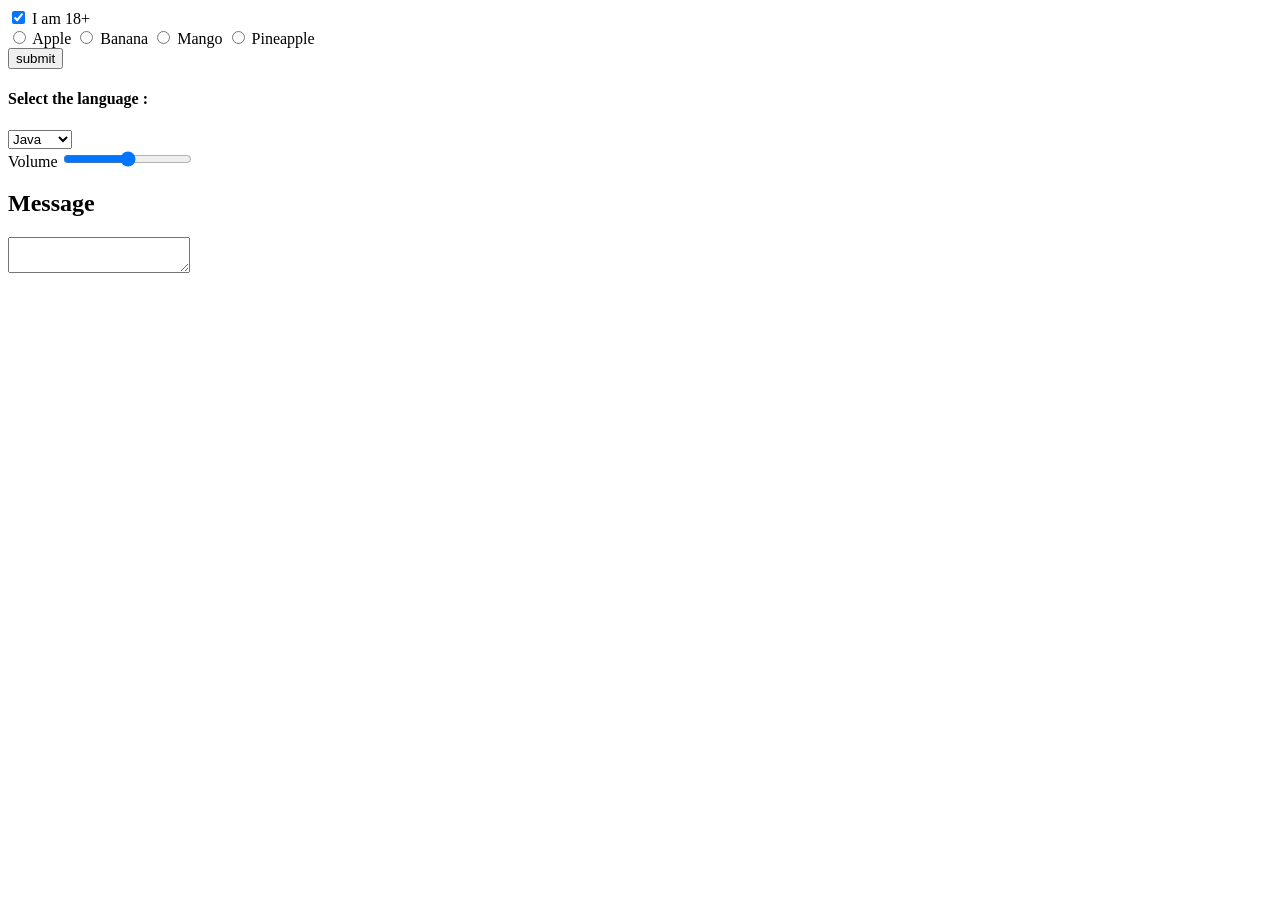
<file: html/index.html>
<!DOCTYPE html>
<html lang="en">
<head>
    <meta charset="UTF-8">
    <meta name="viewport" content="width=device-width, initial-scale=1.0">
    <title>Document</title>
</head>
<body>
    <form action="/server">
        <input type="checkbox" id="age" name="age" checked><!--By default checked checkbox-->
        <label for="age">I am 18+</label>
        <div>
            <input type="radio" id="apple" name="fruit" value="apple">
            <label for="apple">Apple</label>
            <input type="radio" id="banana" name="fruit" value="banana">
            <label for="banana">Banana</label>
            <input type="radio" id="mango" name="fruit" value="mango">
            <label for="mango">Mango</label>
            <input type="radio" id="pineapple" name="fruit" value="pineapple">
            <label for="pineapple">Pineapple</label>
        </div>
        <button>submit</button>

        <div>

            <h4>Select the language : </h4>
            <select name="lang" id="lang">
                <option value="java">Java</option>
                <option value="C++">C++</option>
                <option value="C">C</option>
                <option value="python">Python</option>
            </select>
        </div>

        <div>
            <label for="vol">Volume</label>
            <input type="range" name="vol" id="vol" min="0" max="100">
        </div>

        <div>
            <h2>Message</h2>
            <textarea name="feedback"></textarea>
        </div>
    </form>
</body>
</html>
</file>
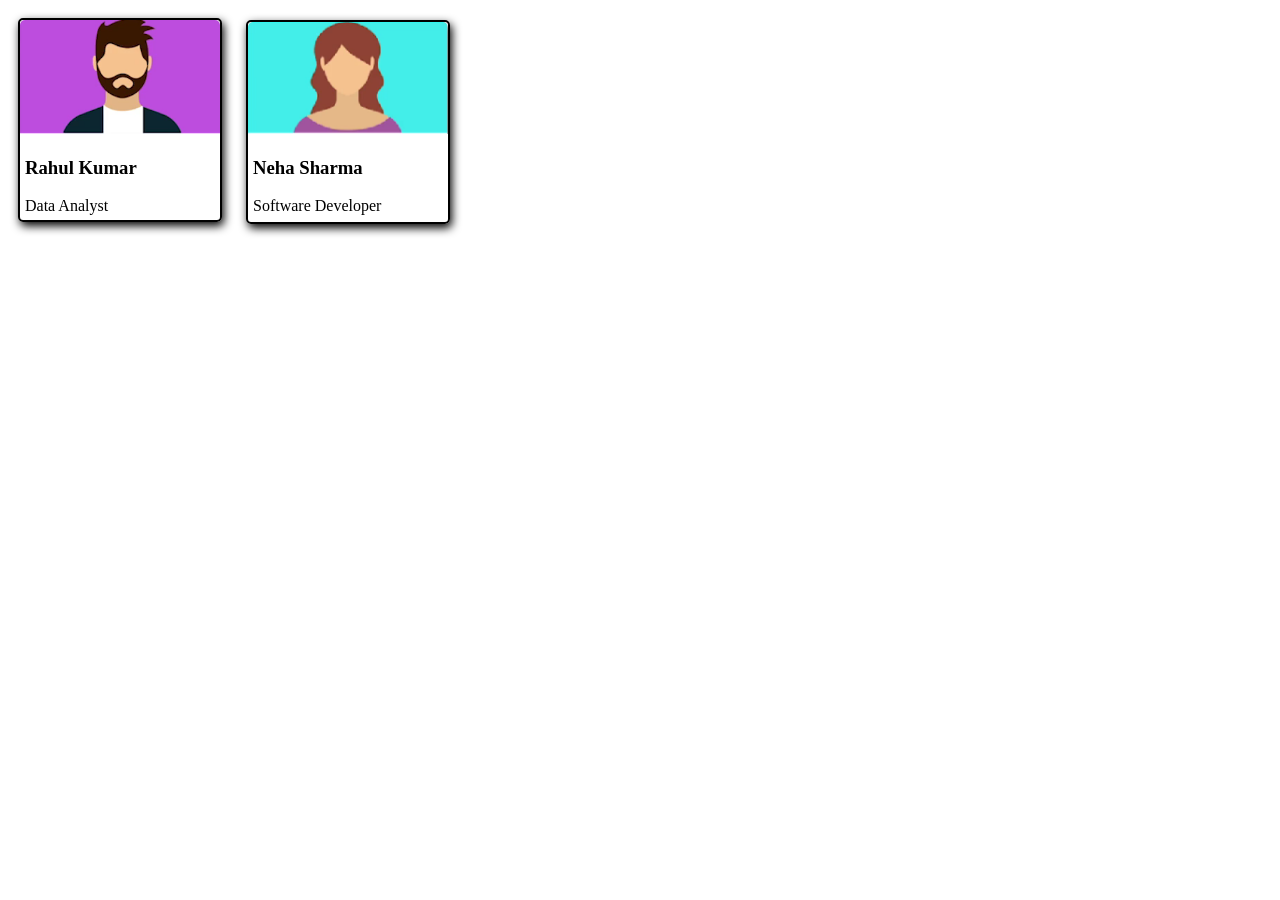
<file: Card hover/card.html>
<!DOCTYPE html>
<html lang="en">
<head>
    <meta charset="UTF-8">
    <meta name="viewport" content="width=device-width, initial-scale=1.0">
    <title>Card hover effect</title>
    <link rel="stylesheet" href="style.css">
</head>
<body>
    <div class="card">
        <img src="mensicon.png" alt="Mens">
        <div class="desc">
            <h3>Rahul Kumar</h3>
            <p>Data Analyst</p>
        </div>
    </div>
    <div class="card">
        <img src="womensicon.png" alt="Womens">
        <div class="desc">
            <h3>Neha Sharma</h3>
            <p>Software Developer</p>
        </div>
    </div>
</body>
</html>
</file>
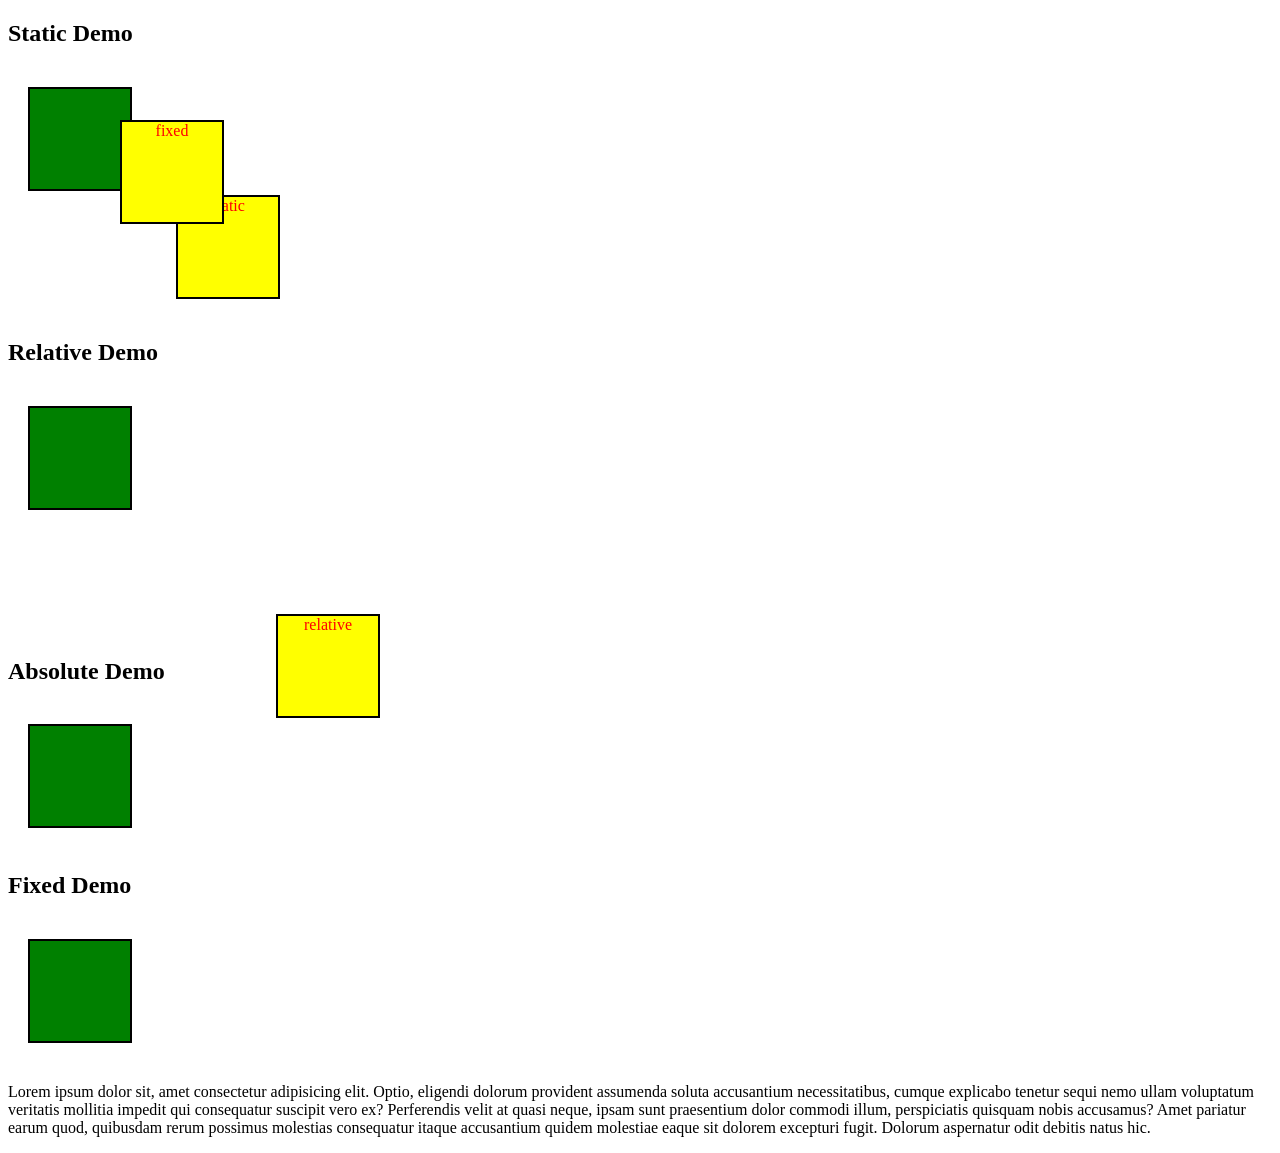
<file: Card hover/position.html>
<!DOCTYPE html>
<html lang="en">

<head>
    <meta charset="UTF-8">
    <meta name="viewport" content="width=device-width, initial-scale=1.0">
    <title>Position</title>
    <style>
        div {
            height: 100px;
            width: 100px;
            background-color: green;
            border: 2px solid black;
            text-align: center;
            margin: 20px;
            display: inline-block;
            color: red;
        }

        #static {
            background-color: yellow;
            position: static;
        }

        #relative {
            background-color: yellow;
            position: relative;
            top: 100px;
            left: 100px;
        }

        #absolute {
            background-color: yellow;
            position: absolute;
            top: 100px;
            left: 100px;
        }

        #fixed {
            background-color: yellow;
            position: fixed;
            top: 100px;
            left: 100px;
        }
    </style>
</head>

<body>
    <section>
        <h2>Static Demo</h2>
        <div></div>
        <div id="static">static</div>
    </section>
    <section>
        <h2>Relative Demo</h2>
        <div></div>
        <div id="relative">relative</div>
    </section>
    <section>
        <h2>Absolute Demo</h2>
        <div></div>
        <div id="absolute">absolute</div>
    </section>
    <section>
        <h2>Fixed Demo</h2>
        <div></div>
        <div id="fixed">fixed</div>
    </section>
    <p>Lorem ipsum dolor sit, amet consectetur adipisicing elit. Optio, eligendi dolorum provident assumenda soluta accusantium necessitatibus, cumque explicabo tenetur sequi nemo ullam voluptatum veritatis mollitia impedit qui consequatur suscipit vero ex? Perferendis velit at quasi neque, ipsam sunt praesentium dolor commodi illum, perspiciatis quisquam nobis accusamus? Amet pariatur earum quod, quibusdam rerum possimus molestias consequatur itaque accusantium quidem molestiae eaque sit dolorem excepturi fugit. Dolorum aspernatur odit debitis natus hic.
    </p>
</body>
</html>
</file>
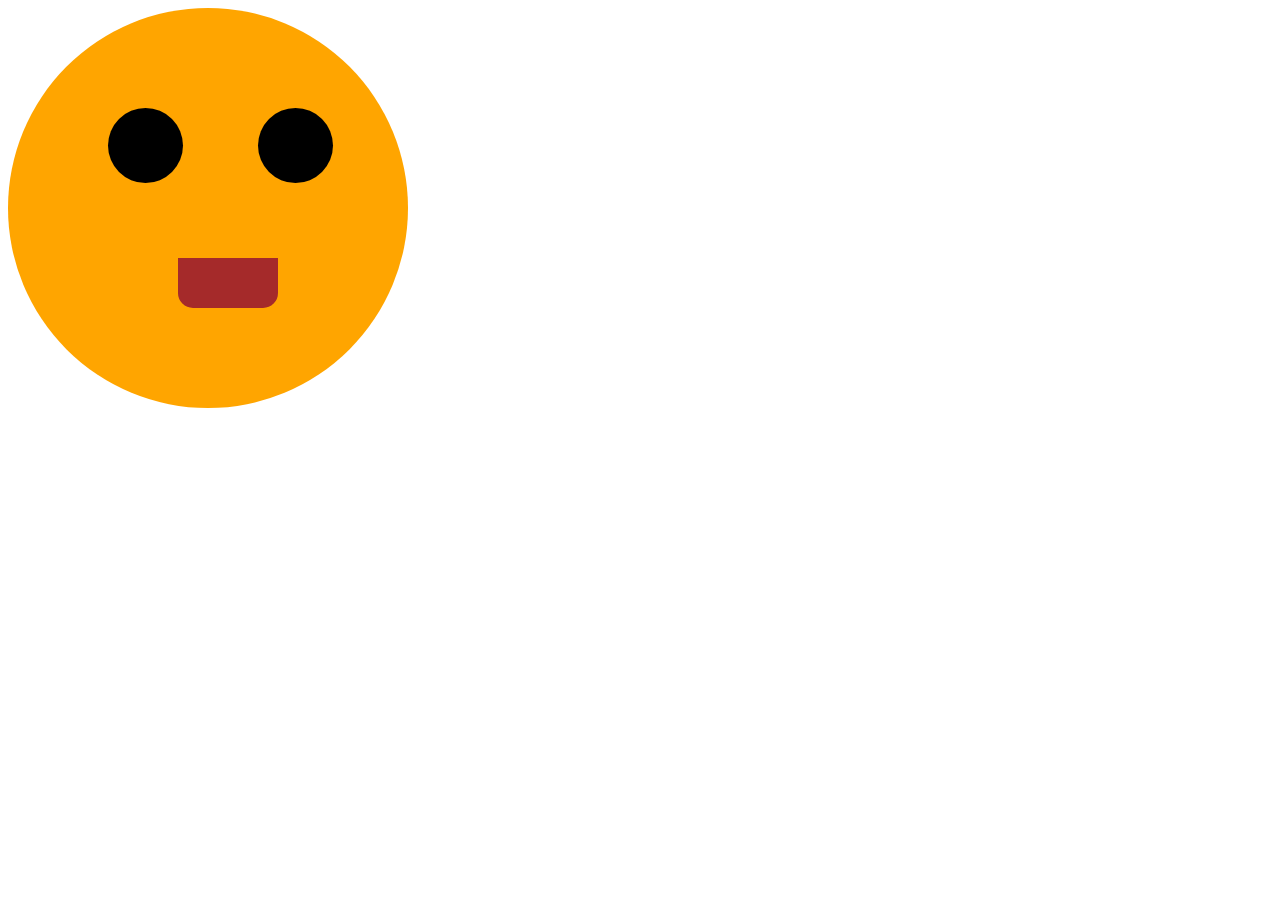
<file: Card hover/simely.html>
<!DOCTYPE html>
<html lang="en">

<head>
    <meta charset="UTF-8">
    <meta name="viewport" content="width=device-width, initial-scale=1.0">
    <title>Smiley face</title>
    <style>
        #face {
            background-color: orange;
            height: 400px;
            width: 400px;
            border-radius: 400px;
            position: relative;
        }
        .eyes{
            background-color: black;
            height: 75px;
            width: 75px;
            border-radius: 75px;
            position: absolute;
        }
        #left{
            top: 100px;
            left: 100px;
        }
        #right{
            top: 100px;
            left: 250px;
        }
        #mouth{
            position: absolute;
            background-color: brown;
            height: 50px;
            width: 100px;
            top: 250px;
            left: 170px;
            border-radius: 0 0 15px 15px;
        }
    </style>
</head>

<body>
    <div id="face">
            <div class = "eyes" id="left"></div>
            <div class = "eyes" id="right"></div>
            <div id="mouth"></div>
    </div>
</body>

</html>
</file>
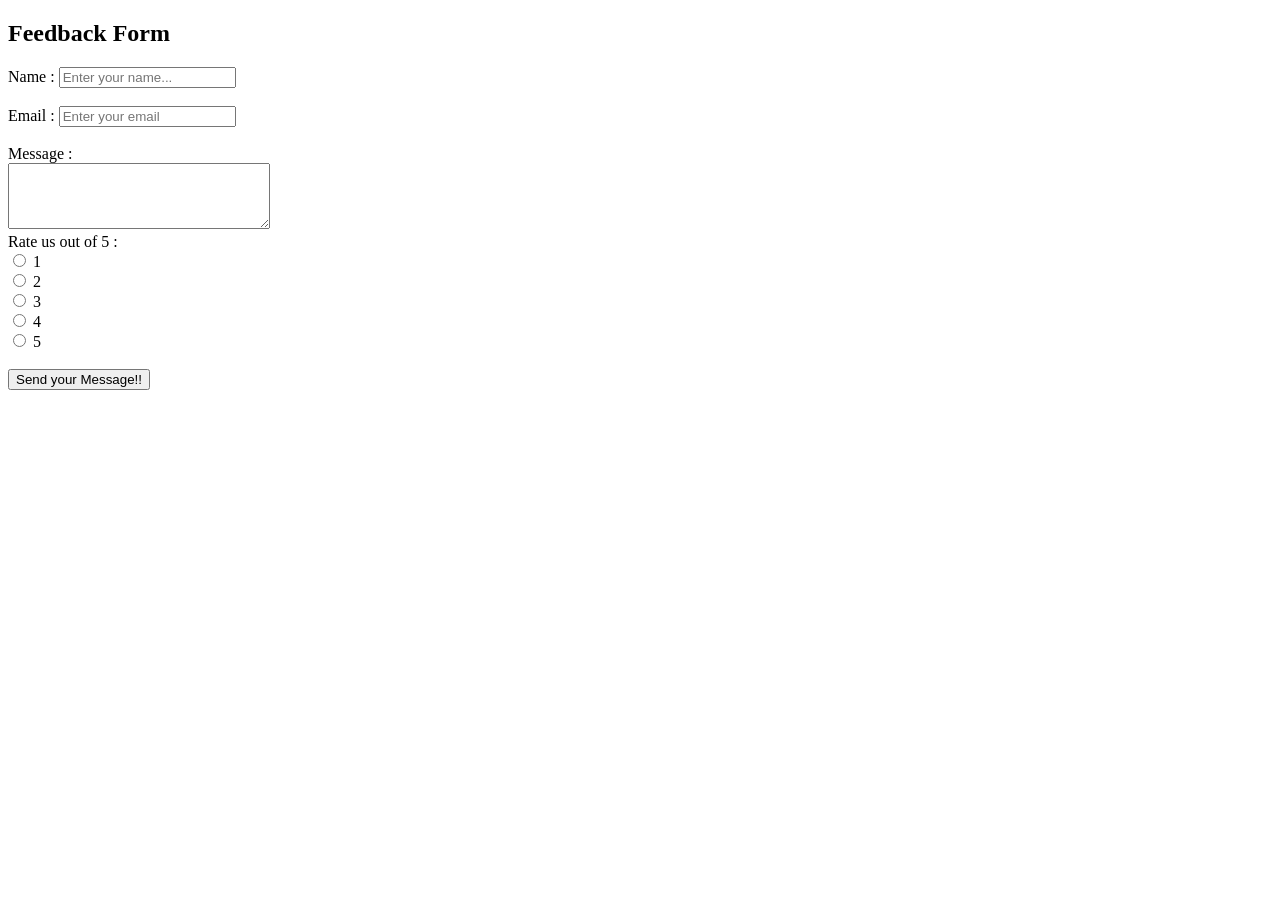
<file: html/index2.html>
<!doctype html>
<html lang="en">
  <head>
    <meta charset="UTF-8" />
    <meta name="viewport" content="width=device-width, initial-scale=1.0" />
    <title>Form</title>
  </head>
  <body>
    <form action="/server">
      <h2>Feedback Form</h2>
      <div>
        <label for="name">Name :</label>
        <input
          type="text"
          placeholder="Enter your name..."
          name="name"
          id="name"
        />
      </div>
      &nbsp; &nbsp; &nbsp;
      <div>
        <label for="email">Email : </label>
        <input
          type="text"
          placeholder="Enter your email"
          name="email"
          id="email"
        />
      </div>
      &nbsp; &nbsp; &nbsp;
      <div><label for="msg">Message :</label></div>
      <textarea name="msg" id="msg" cols="30" rows="4"></textarea>
      <br>
      <div>
        <label for="rating">Rate us out of 5 :</label> <br>
        <input type="radio" id="one" name="rate" value="1"/>
        <label for="one">1</label> <br>
        <input type="radio" id="two" name="rate" value="2" />
        <label for="two">2</label> <br>
        <input type="radio" id="three" name="rate" value="3"/>
        <label for="three">3</label> <br>
        <input type="radio" id="four" name="rate" value="4"/>
        <label for="four">4</label> <br>
        <input type="radio" id="five" name="rate" value="5"/>
        <label for="five">5</label> <br>
      </div>
    <br>
    <button>Send your Message!!</button>
    </form>
  </body>
</html>
</file>
<file: Card hover/style.css>
.card{
    height: 200px;
    width: 200px;
    border: 2px solid black;
    display: inline-block;
    margin: 10px;
    border-radius: 5px;
    box-shadow: 2px 4px 10px black;
    transition: box-shadow 1s;
}

img{
    width: 100%;
    border-radius: 5px 5px 0px 0px;
}

div .desc{
    margin-left: 5px;
}

.card:hover{
    box-shadow: 4px 8px 16px black;
}
</file>
